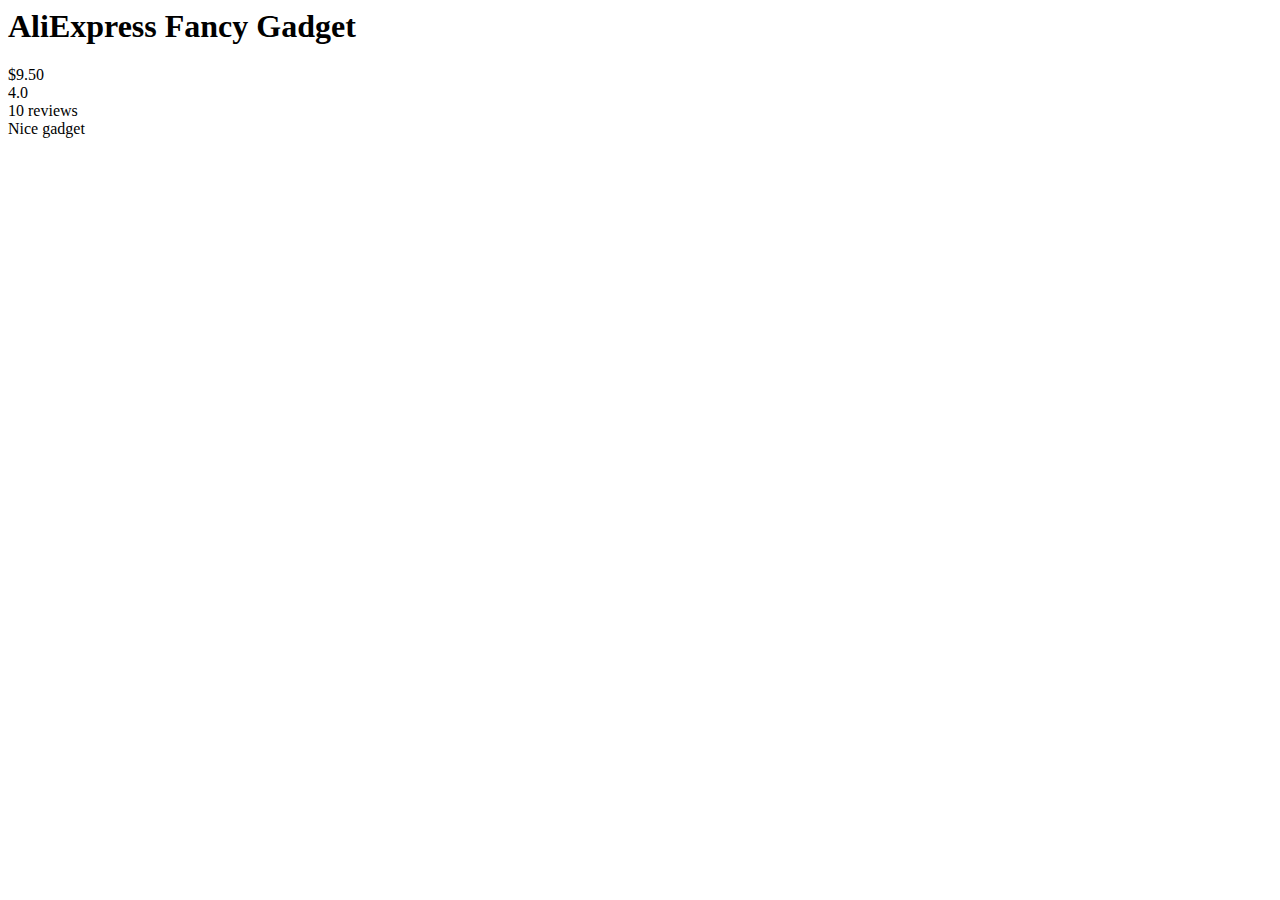
<file: backend/tests/fixtures/aliexpress_sample.html>
<html><head><title>AliExpress Sample</title>
<script type="application/ld+json">
{
  "@context": "http://schema.org/",
  "@type": "Product",
  "name": "AliExpress Fancy Gadget",
  "offers": {"@type":"Offer","price":"9.50","priceCurrency":"USD"},
  "aggregateRating": {"@type":"AggregateRating","ratingValue":"4.0","reviewCount":"10"},
  "review": [{"@type":"Review","reviewBody":"Value for money"}]
}
</script>
</head><body>
<h1 class="pdp-product-title">AliExpress Fancy Gadget</h1>
<div class="pdp-price">$9.50</div>
<div class="rating">4.0</div>
<div class="pdp-reviews">10 reviews</div>
<div class="pdp-product-review__review--content">Nice gadget</div>
</body></html>
</file>
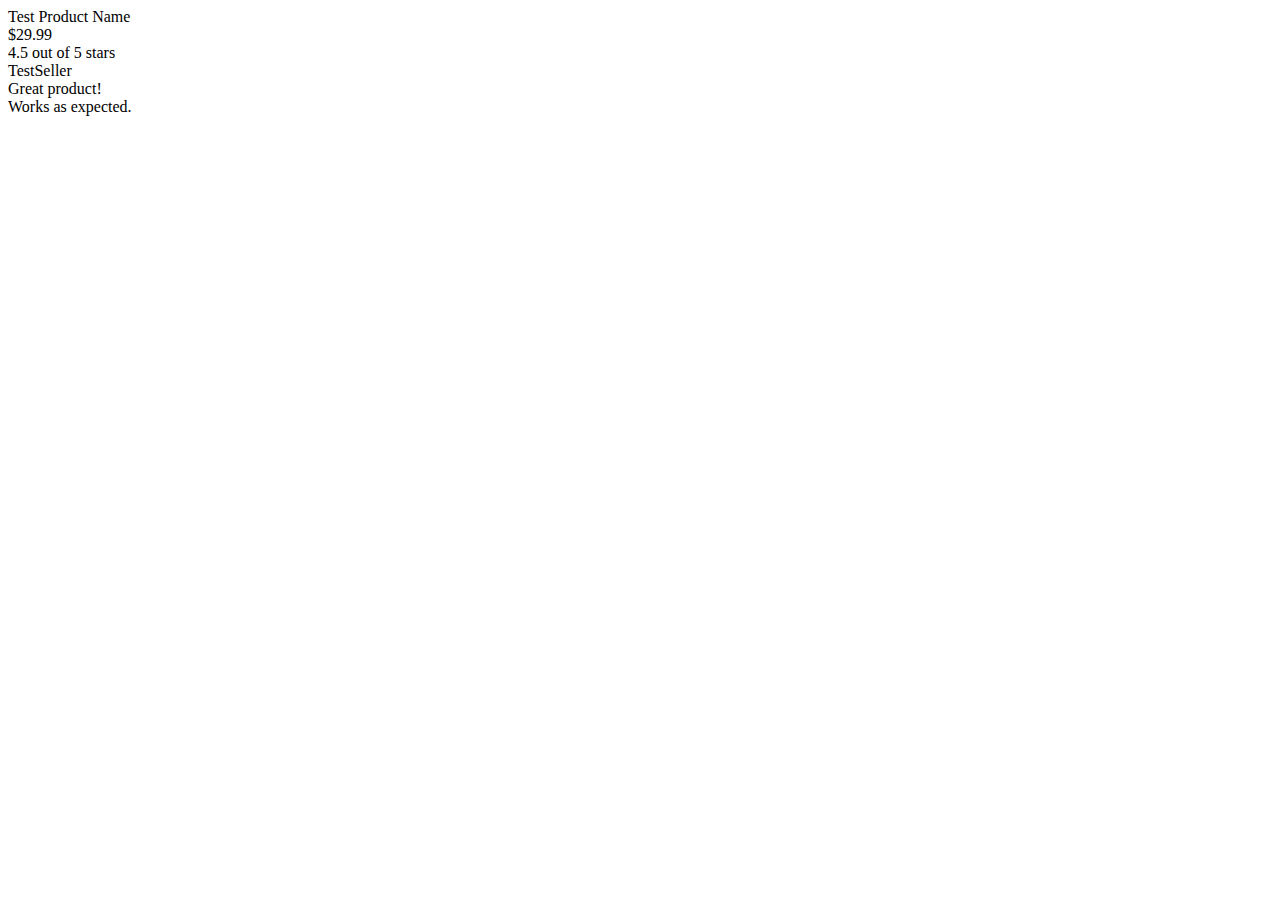
<file: backend/tests/fixtures/amazon_product.html>
<html>
<head>
    <title>Test Product - Amazon.com</title>
    <script type="application/ld+json">
    {
        "@context": "http://schema.org",
        "@type": "Product",
        "name": "Test Product Name",
        "offers": {
            "price": "29.99",
            "priceCurrency": "USD"
        },
        "aggregateRating": {
            "ratingValue": "4.5",
            "reviewCount": "100"
        }
    }
    </script>
</head>
<body>
    <div id="title">Test Product Name</div>
    <div id="price">$29.99</div>
    <div class="rating">4.5 out of 5 stars</div>
    <div id="sellerProfileTriggerId">TestSeller</div>
    <div class="reviews">
        <div data-hook="review-body">Great product!</div>
        <div data-hook="review-body">Works as expected.</div>
    </div>
</body>
</html>
</file>
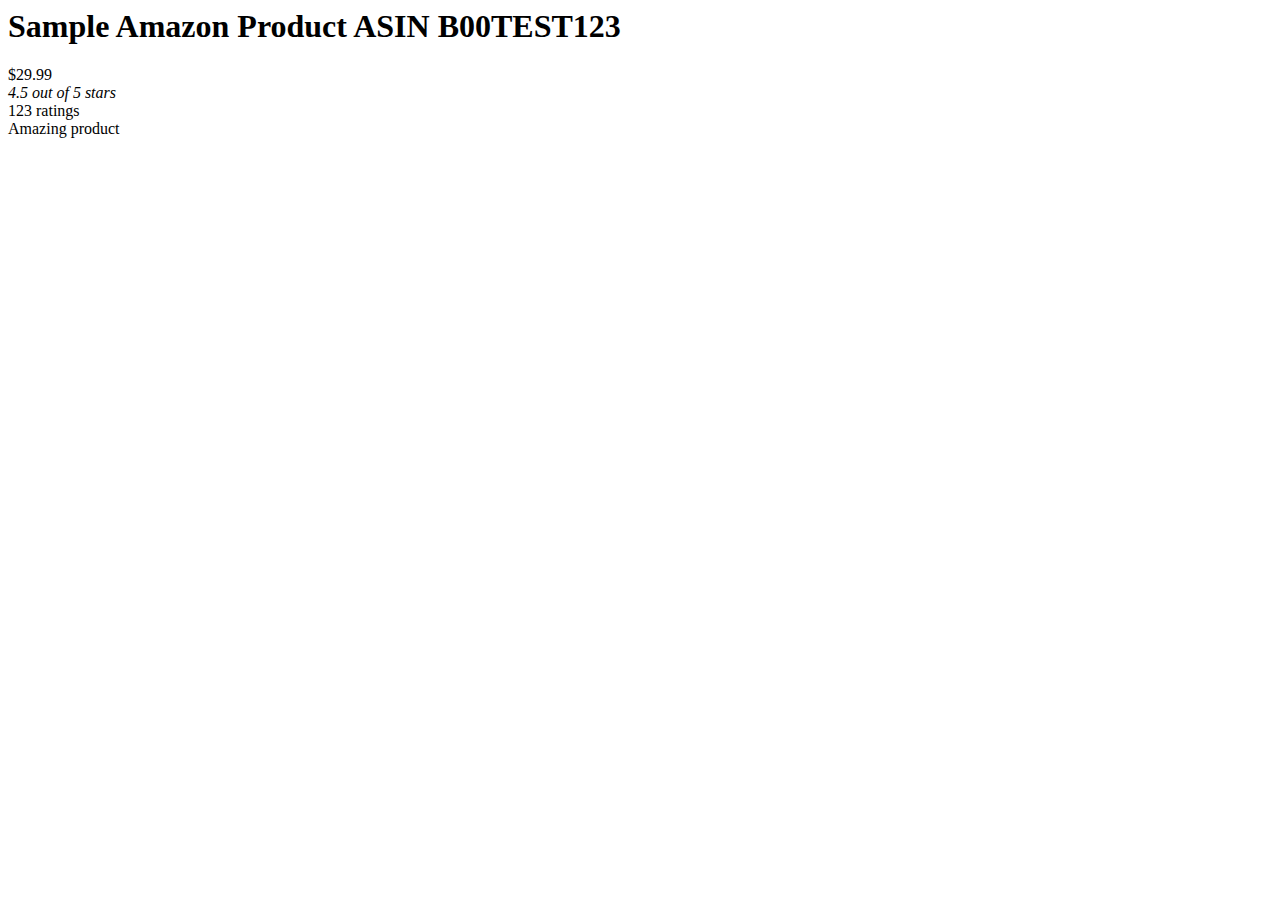
<file: backend/tests/fixtures/amazon_sample.html>
<html><head><title>Amazon Sample</title>
<script type="application/ld+json">
{
  "@context": "http://schema.org/",
  "@type": "Product",
  "name": "Sample Amazon Product ASIN B00TEST123",
  "offers": {"@type":"Offer","price":"29.99","priceCurrency":"USD"},
  "aggregateRating": {"@type":"AggregateRating","ratingValue":"4.5","reviewCount":"123"},
  "review": [{"@type":"Review","reviewBody":"Great!"}]
}
</script>
</head><body>
<h1 id="productTitle">Sample Amazon Product ASIN B00TEST123</h1>
<span id="priceblock_ourprice">$29.99</span>
<div id="acrPopover"><i class="a-icon-alt">4.5 out of 5 stars</i></div>
<span id="acrCustomerReviewText">123 ratings</span>
<div data-hook="review-body">Amazing product</div>
</body></html>
</file>
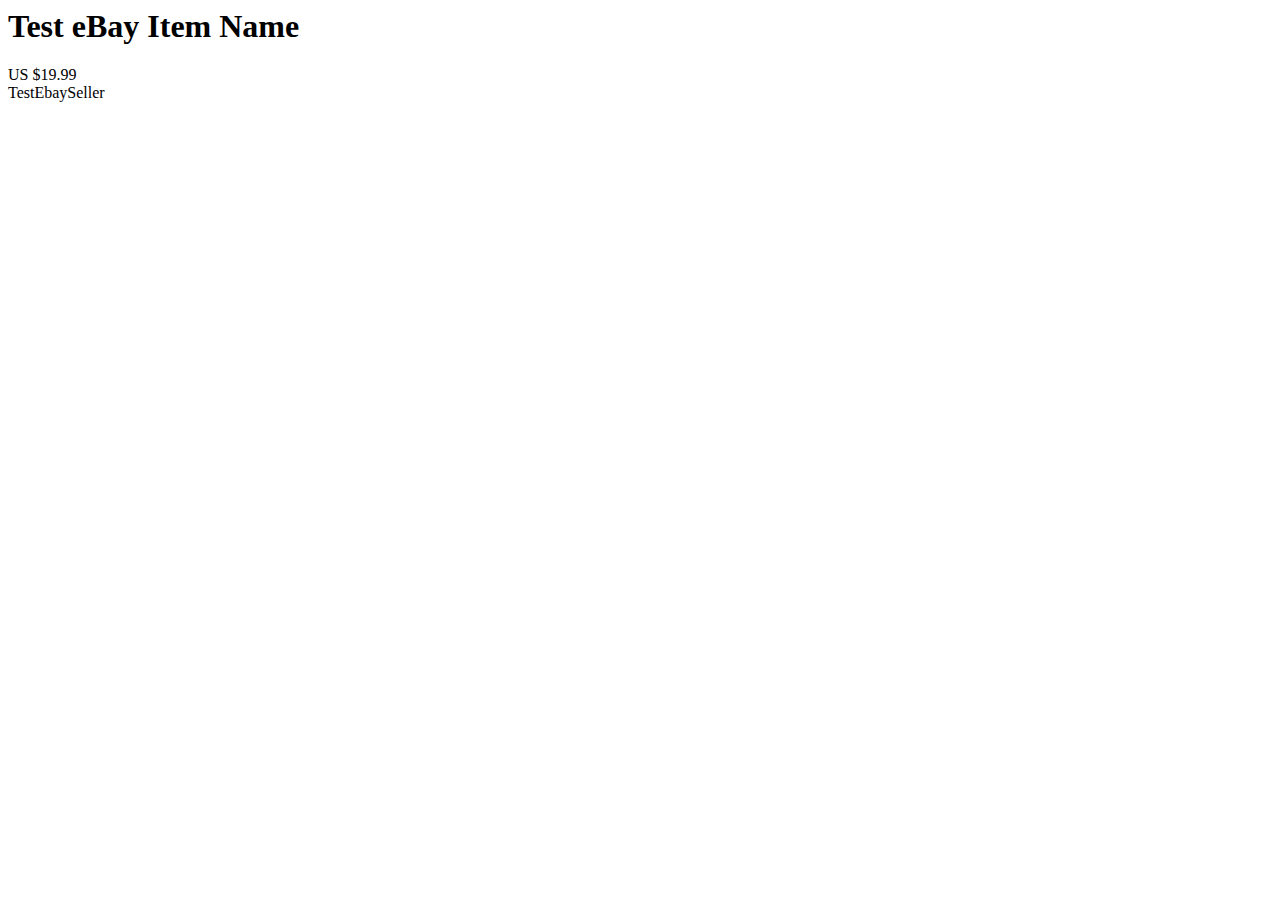
<file: backend/tests/fixtures/ebay_item.html>
<html>
<head>
    <title>Test eBay Item</title>
    <script type="application/ld+json">
    {
        "@context": "http://schema.org",
        "@type": "Product",
        "name": "Test eBay Item Name",
        "offers": {
            "price": "19.99",
            "priceCurrency": "USD"
        }
    }
    </script>
</head>
<body>
    <h1 class="product-title">Test eBay Item Name</h1>
    <div class="price">US $19.99</div>
    <div class="seller-name">TestEbaySeller</div>
</body>
</html>
</file>
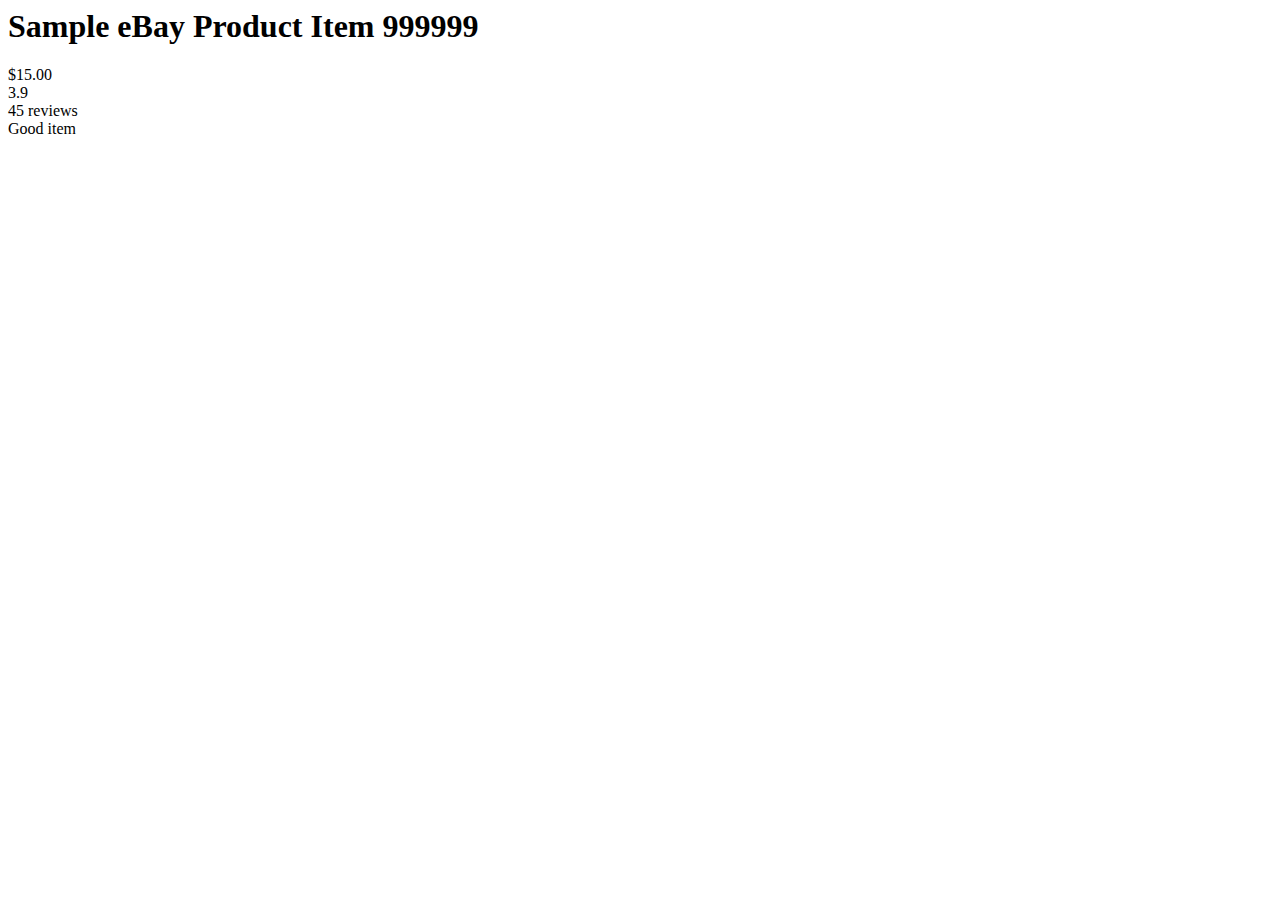
<file: backend/tests/fixtures/ebay_sample.html>
<html><head><title>eBay Sample</title>
<script type="application/ld+json">
{
  "@context": "http://schema.org/",
  "@type": "Product",
  "name": "Sample eBay Product Item 999999",
  "offers": {"@type":"Offer","price":"15.00","priceCurrency":"USD"},
  "aggregateRating": {"@type":"AggregateRating","ratingValue":"3.9","reviewCount":"45"},
  "review": [{"@type":"Review","reviewBody":"Pretty good"}]
}
</script>
</head><body>
<h1 class="x-item-title__mainTitle">Sample eBay Product Item 999999</h1>
<span class="x-price-primary"><span class="s-item__price">$15.00</span></span>
<div class="x-star-rating">3.9</div>
<div class="x-item-review-count">45 reviews</div>
<div class="ebay-review-section"><div class="review-item">Good item</div></div>
</body></html>
</file>
